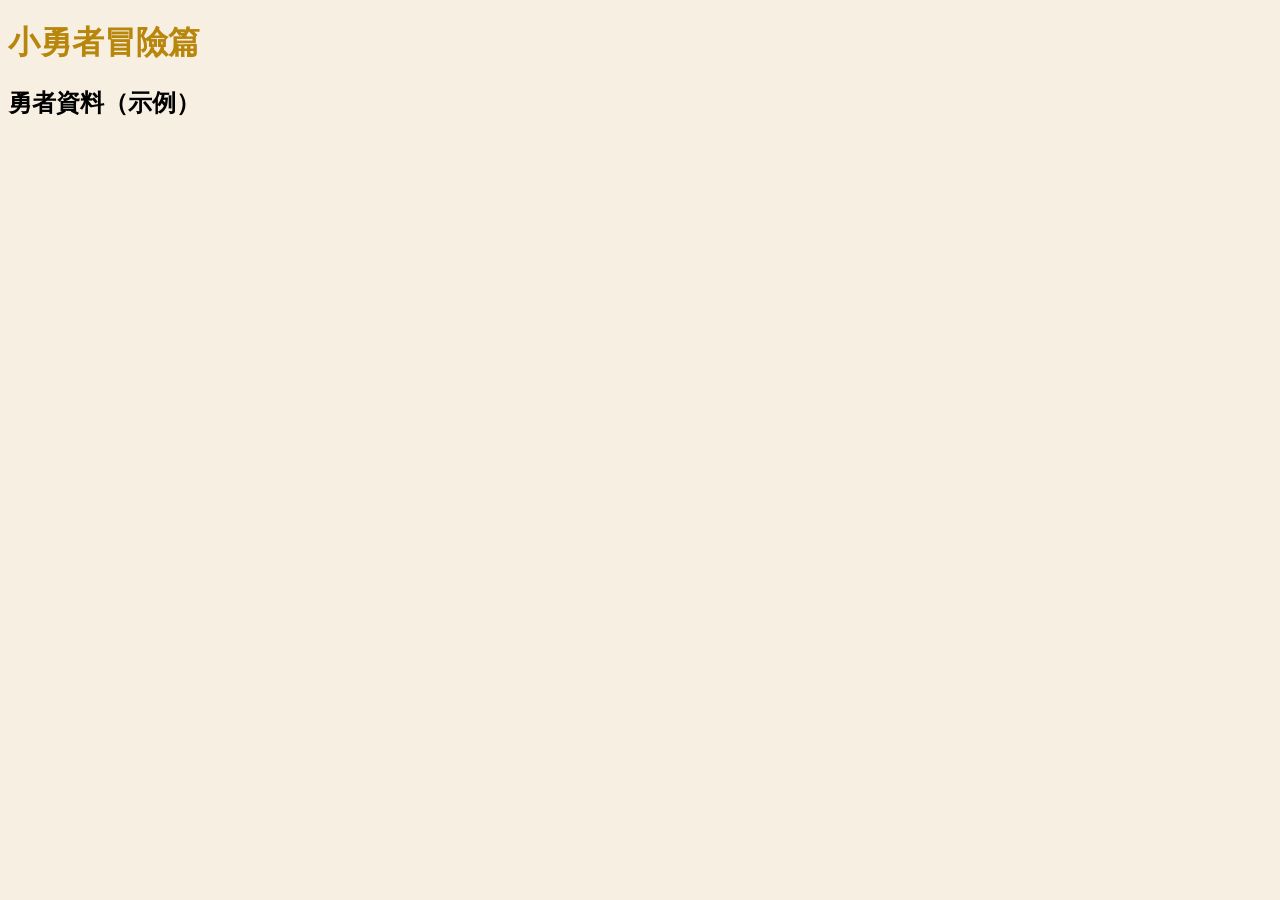
<file: student.html>
<!DOCTYPE html><html><head><meta charset="UTF-8"><title>小勇者冒險頁面</title>
<link rel="stylesheet" href="css/rpg.css"><script src="js/student.js"></script><script src="js/data.js"></script></head>
<body><h1>小勇者冒險篇</h1><div id="profile"></div><div id="quests"></div></body></html>
</file>
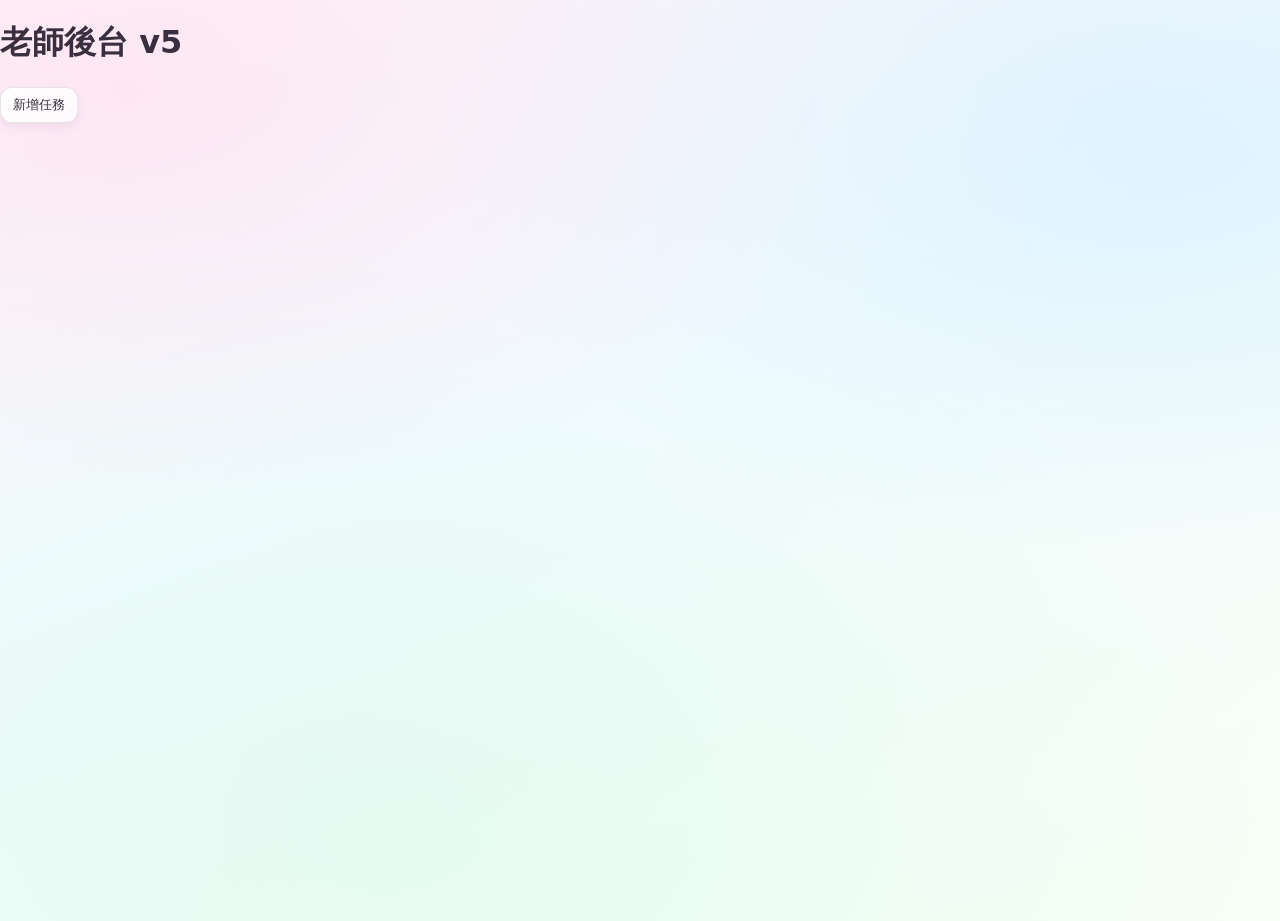
<file: teacher.html>
<!DOCTYPE html><html><head><meta charset="UTF-8"><title>老師後台</title>
<link rel="stylesheet" href="css/style.css"><script src="js/teacher.js"></script></head>
<body><h1>老師後台 v5</h1>
<div><button onclick="addTask()">新增任務</button><div id="tasks"></div></div>
</body></html>
</file>
<file: css/rpg.css>
body{background:#f7efe1;font-family:'Microsoft JhengHei';}h1{color:#b8860b;}
</file>
<file: css/style.css>
/* ======================================================
   🛡️ 勇者公會成績看板 v7.8 - 童話完整主題
   ✅ 粉彩童話底色
   ✅ 表格花藤角落
   ✅ 書卷金色卷軸邊
   ✅ 按鈕微光動畫
   ====================================================== */

:root{
  --bg-1:#fff6fb;
  --bg-2:#f3fbff;
  --bg-3:#f7fff5;

  --panel:#fffdf8;
  --panel-2:#fff7ef;

  --text:#3a2f3f;
  --muted:#6b5c74;

  --accent:#ff9ecb;
  --accent-2:#8fd7ff;
  --accent-3:#9bf2c7;

  --danger:#ff6b8f;
  --ok:#2fbf88;

  --border:rgba(60,40,70,0.10);
  --border-strong:rgba(255,158,203,0.35);

  --shadow: 0 10px 24px rgba(80,40,90,0.10);
  --shadow-strong: 0 14px 30px rgba(80,40,90,0.16);

  --radius: 18px;
  --radius-soft: 22px;
}

*{box-sizing:border-box;}

body{
  margin:0;
  font-family:"Noto Sans TC", system-ui, -apple-system, Segoe UI, Roboto, sans-serif;
  color:var(--text);
  background:
    radial-gradient(1200px 700px at 10% 10%, rgba(255,158,203,0.18) 0%, transparent 60%),
    radial-gradient(1200px 700px at 90% 15%, rgba(143,215,255,0.22) 0%, transparent 60%),
    radial-gradient(1400px 900px at 30% 90%, rgba(155,242,199,0.18) 0%, transparent 65%),
    linear-gradient(160deg, var(--bg-1), var(--bg-2) 45%, var(--bg-3));
  min-height:100vh;
}

/* 主背景容器 */
#guild-bg{
  max-width:1200px;
  margin:26px auto 60px;
  padding:0 18px;
}

/* 標題 */
#guild-title{
  margin:6px 0 18px;
  font-size:clamp(22px, 3.2vw, 34px);
  letter-spacing:0.6px;
  padding:18px 20px;
  background: linear-gradient(135deg,
    rgba(255,158,203,0.18),
    rgba(143,215,255,0.18),
    rgba(155,242,199,0.16));
  border:1px solid var(--border-strong);
  border-radius:var(--radius-soft);
  box-shadow:var(--shadow-strong);
  text-shadow:0 1px 0 rgba(255,255,255,0.6);
}

/* 搜尋 */
#searchBox{
  width:100%;
  padding:12px 14px;
  border-radius:14px;
  border:1px solid var(--border);
  background:rgba(255,255,255,0.75);
  color:var(--text);
  outline:none;
  margin-bottom:12px;
  box-shadow:var(--shadow);
}
#searchBox::placeholder{color:rgba(70,50,80,0.45);}

/* 功能列：改成網格排列更整齊 */
#actionBar{
  display: grid;
  grid-template-columns: repeat(auto-fit, minmax(140px, max-content));
  gap: 10px 10px;
  align-items: center;

  padding: 12px 12px;
  background: linear-gradient(135deg, rgba(255,255,255,0.04), rgba(255,255,255,0.02));
  border: 1px solid var(--border);
  border-radius: var(--radius);
  box-shadow: var(--shadow);
  margin-bottom: 14px;
}

/* divider 在 grid 下會變亂，直接隱藏 */
#actionBar .divider{
  display: none !important;
}

#actionBar .divider{
  width:1px;
  height:26px;
  background:var(--border);
  margin:0 4px;
}

/* 按鈕 */
button{
  cursor:pointer;
  border:1px solid rgba(70,50,80,0.12);
  background: linear-gradient(135deg, rgba(255,255,255,0.95), rgba(255,255,255,0.75));
  color:var(--text);
  padding:8px 12px;
  border-radius:12px;
  transition:0.15s ease;
  box-shadow:0 4px 10px rgba(90,50,110,0.08);

  position: relative;
  overflow: hidden;

  animation: fairyPulse 3.6s ease-in-out infinite;
}
button:hover{
  transform:translateY(-1px);
  border-color:rgba(255,158,203,0.45);
  box-shadow:0 6px 14px rgba(90,50,110,0.12);
}

/* 微光掃過 */
button::after{
  content:"";
  position:absolute;
  top:-20%;
  left:-40%;
  width:60%;
  height:140%;
  pointer-events:none;
  background:
    linear-gradient(120deg,
      transparent 0%,
      rgba(255,255,255,0.25) 35%,
      rgba(255,255,255,0.45) 50%,
      rgba(255,255,255,0.25) 65%,
      transparent 100%);
  transform: skewX(-15deg);
  opacity:0;
}
button:hover::after{
  opacity:1;
  animation: fairyShine 0.9s ease;
}

@keyframes fairyPulse{
  0%,100%{ box-shadow:0 4px 10px rgba(90,50,110,0.08); filter:saturate(1); }
  50%{ box-shadow:0 6px 16px rgba(90,50,110,0.14); filter:saturate(1.05); }
}
@keyframes fairyShine{
  0%{ left:-50%; opacity:0; }
  20%{ opacity:0.6; }
  100%{ left:120%; opacity:0; }
}

button.primary{
  background:
    linear-gradient(135deg,
      rgba(255,158,203,0.35),
      rgba(143,215,255,0.28),
      rgba(155,242,199,0.25));
  border-color:rgba(255,158,203,0.55);
  animation-duration:3.0s;
}
button.ghost{
  background:rgba(255,255,255,0.6);
}

/* 下拉選單 */
select{
  border:1px solid var(--border);
  background:rgba(255,255,255,0.8);
  color:var(--text);
  padding:8px 10px;
  border-radius:12px;
  outline:none;
  box-shadow:var(--shadow);
}

/* 表格區 */
.tableWrapper{
  position: relative;
  overflow:auto;
  border-radius:var(--radius);
  border:1px solid var(--border);
  background: linear-gradient(180deg, rgba(255,255,255,0.9), rgba(255,255,255,0.7));
  box-shadow:var(--shadow);
}

/* 主表格 */
.scoreTable{
  width:100%;
  border-collapse:collapse;
  min-width:860px;
}
.scoreTable th, .scoreTable td{
  padding:10px 10px;
  border-bottom:1px solid rgba(70,50,80,0.08);
  text-align:center;
  vertical-align:middle;
  white-space:nowrap;
}
.scoreTable th{
  position: sticky;
  top:0;
  z-index:3;
  background:
    linear-gradient(135deg,
      rgba(255,158,203,0.18),
      rgba(143,215,255,0.16),
      rgba(155,242,199,0.14));
  font-weight:700;
  color:#4a3b55;
}

/* 三個成績區塊 */
.score-section{ margin-bottom:24px; }
.section-head{
  display:flex;
  align-items:center;
  gap:10px;
  margin:0 0 10px;
}
.section-head h2{ margin:0; font-size:20px; color:#4a3b55; }
.section-head button{ font-size:13px; }

/* 左側凍結欄 */
.leftFreeze{
  position: sticky;
  z-index:4;
  background:rgba(255,255,255,0.95);
}
.nameCell{
  cursor:pointer;
  text-decoration: underline;
  text-underline-offset:3px;
}

/* 缺交 */
.missing{ color: rgba(80,60,95,0.65); }
.check-no{ opacity:0.75; }
.add-btn, .edit-btn{
  margin-left:6px;
  cursor:pointer;
  opacity:0.9;
}
.add-btn:hover, .edit-btn:hover{
  opacity:1;
  text-decoration: underline;
}

/* 低分/補考 */
.low-score{ color: var(--danger); font-weight:700; }
.danger-icon{
  margin-left:6px;
  font-size:11px;
  padding:2px 7px;
  border-radius:999px;
  background: rgba(255,107,143,0.12);
  border:1px solid rgba(255,107,143,0.35);
}

/* 彈窗通用 */
.hidden{ display:none !important; }

#scrollPopup, #inputBox, #unitBox, #studentBox, #batchBox, #classBox{
  position: fixed;
  inset:0;
  background: rgba(255, 240, 250, 0.75);
  backdrop-filter: blur(6px);
  z-index:50;
  display:flex;
  align-items:center;
  justify-content:center;
  padding:18px;
}

/* 書卷內容（加金色卷軸邊） */
#scrollContent{
  width:min(980px, 96vw);
  max-height:92vh;
  overflow:auto;
  background: linear-gradient(180deg, var(--panel), var(--panel-2));
  border:1px solid rgba(170,120,30,0.25);
  border-radius: var(--radius-soft);
  padding:22px 22px 26px;
  box-shadow: var(--shadow-strong);
  position: relative;
  box-shadow:
    0 8px 24px rgba(90,50,110,0.10),
    inset 0 0 0 1px rgba(255,215,120,0.18);
}
#scrollContent::before{
  content:"";
  position:absolute;
  inset:10px;
  border-radius:20px;
  pointer-events:none;
  background:
    linear-gradient(135deg,
      rgba(255,215,120,0.25),
      rgba(255,180,70,0.20),
      rgba(255,235,170,0.22));
  -webkit-mask:
    linear-gradient(#000 0 0) content-box,
    linear-gradient(#000 0 0);
  -webkit-mask-composite: xor;
  mask-composite: exclude;
  padding:2px;
  border:1px solid rgba(255,200,90,0.35);
  box-shadow:
    inset 0 0 10px rgba(255,200,90,0.18),
    0 0 0 1px rgba(255,215,120,0.12);
}
#scrollContent::after{
  content:"";
  position:absolute;
  left:14px; right:14px; top:8px; bottom:8px;
  pointer-events:none;
  border-radius:22px;
  background:
    linear-gradient(180deg,
      rgba(255,215,140,0.22),
      transparent 18%,
      transparent 82%,
      rgba(255,215,140,0.22));
  mix-blend-mode: multiply;
  opacity:0.6;
}

#scrollClose{
  position:absolute;
  right:14px;
  top:10px;
  cursor:pointer;
  opacity:0.85;
  font-size:18px;
  padding:6px 10px;
  border-radius:10px;
  border:1px solid var(--border);
  background: rgba(255,255,255,0.85);
}
#scrollClose:hover{ opacity:1; }

.scroll-title{ margin:0 0 8px; font-size:22px; }
.scroll-subtitle{ margin:18px 0 8px; color:var(--muted); }

.scroll-table{
  width:100%;
  border-collapse:collapse;
}
.scroll-table th, .scroll-table td{
  padding:8px 10px;
  border-bottom:1px solid rgba(70,50,80,0.08);
  text-align:center;
}

/* 缺席（沒有出席，無法檢測） */
.absent-cell, .absent-text{ color:#b7791f; font-weight:600; }
.hero-chip.absent-text{ border-color:rgba(214,158,46,0.5); background:rgba(255,236,179,0.35); }

/* 勇者資訊：總覽卡片 */
.hero-cards{
  display:grid;
  grid-template-columns:repeat(auto-fit, minmax(200px, 1fr));
  gap:10px;
}
.hero-card{
  border:1px solid var(--border);
  border-radius:14px;
  padding:10px 12px;
  background:rgba(255,255,255,0.75);
}
.hero-card.hero-total{ background:rgba(255,158,203,0.10); }
.hero-card-title{ font-weight:700; margin-bottom:6px; }
.hero-card-row{ font-size:13px; color:var(--muted); margin-top:6px; }
.hero-progress{
  height:8px;
  border-radius:999px;
  background:rgba(70,50,80,0.10);
  overflow:hidden;
}
.hero-progress span{
  display:block;
  height:100%;
  border-radius:999px;
  background:linear-gradient(90deg, rgba(255,158,203,0.9), rgba(143,215,255,0.9));
}

/* 勇者資訊：待處理 */
.hero-todo-group{ margin:6px 0; line-height:2; }
.hero-todo-group > b{ margin-right:6px; }
.hero-chip{
  display:inline-block;
  margin:2px 4px 2px 0;
  padding:2px 10px;
  border-radius:999px;
  border:1px solid var(--border);
  background:rgba(255,255,255,0.85);
  font-size:13px;
  white-space:nowrap;
}
.hero-chip.low-score{ border-color:rgba(255,107,143,0.45); }

/* 勇者資訊：成績紀錄 */
.scroll-table tr.hero-sec-row td{
  text-align:left;
  font-weight:700;
  background:rgba(143,215,255,0.12);
}
.hero-history{ text-align:left !important; white-space:normal; }

/* Chart canvas */
#chartCanvas{
  width:100% !important;
  max-height:320px;
}

/* 小視窗 */
#inputInner, #unitInner, #studentInner{
  width:min(420px, 94vw);
  background: linear-gradient(180deg, var(--panel), var(--panel-2));
  border:1px solid var(--border);
  border-radius: var(--radius);
  padding:20px 18px 16px;
  box-shadow: var(--shadow-strong);
}

#inputInner h3, #unitInner h3, #studentInner h3, #batchInner h3{ margin:0 0 12px; }

/* 批量輸入 */
#batchInner{
  width:min(560px, 94vw);
  max-height:92vh;
  display:flex;
  flex-direction:column;
  background: linear-gradient(180deg, var(--panel), var(--panel-2));
  border:1px solid var(--border);
  border-radius: var(--radius);
  padding:20px 18px 16px;
  box-shadow: var(--shadow-strong);
}
.batch-hint{
  margin:10px 0 6px;
  font-size:12px;
  color:var(--muted);
}
#batchListWrap{
  flex:1;
  min-height:0;
  overflow:auto;
  border:1px solid var(--border);
  border-radius:12px;
  background:rgba(255,255,255,0.7);
}
#batchList th{
  position:sticky;
  top:0;
  background:var(--panel);
  z-index:1;
}
#batchList input{
  width:90px;
  padding:6px 8px;
  box-shadow:none;
}
#batchList tr.batch-active td{ background:rgba(255,158,203,0.12); }

/* 班級 / 成績單 */
#classNameLabel{ font-size:0.7em; color:var(--muted); margin-left:8px; }
#classInner{
  position:relative;
  width:min(560px, 94vw);
  max-height:92vh;
  overflow:auto;
  background: linear-gradient(180deg, var(--panel), var(--panel-2));
  border:1px solid var(--border);
  border-radius: var(--radius);
  padding:20px 18px 16px;
  box-shadow: var(--shadow-strong);
}
#classInner h3{ margin:0 0 12px; }
#classInner h3.class-new-title{
  margin-top:18px;
  padding-top:14px;
  border-top:1px dashed var(--border);
}
#classClose{
  position:absolute;
  right:12px;
  top:10px;
  cursor:pointer;
  padding:4px 10px;
  border-radius:10px;
  border:1px solid var(--border);
  background:rgba(255,255,255,0.85);
}
.class-row{
  display:flex;
  align-items:center;
  gap:10px;
  padding:10px 12px;
  margin-bottom:8px;
  border:1px solid var(--border);
  border-radius:14px;
  background:rgba(255,255,255,0.75);
}
.class-row.current{ border-color:rgba(255,158,203,0.8); background:rgba(255,158,203,0.10); }
.class-info{ flex:1; min-width:0; }
.class-meta{ font-size:12px; color:var(--muted); margin-top:2px; }
.class-tag{
  font-size:11px;
  padding:1px 8px;
  margin-left:6px;
  border-radius:999px;
  background:rgba(255,158,203,0.25);
}
.class-actions{ display:flex; gap:6px; flex-shrink:0; }
.inline-check{ display:flex; align-items:center; gap:6px; cursor:pointer; }
.inline-check input{ width:auto; box-shadow:none; margin:0; }

/* 姓名拖移排序 */
.nameCell[draggable="true"]{ cursor:grab; }
.scoreTable tr.row-dragging td{ opacity:0.5; }
.scoreTable tr.row-drag-over td{
  border-top:2px dashed rgba(255,158,203,0.85);
}

label{
  display:block;
  margin-top:10px;
  margin-bottom:6px;
  color:var(--muted);
  font-size:14px;
}

input{
  width:100%;
  padding:10px 12px;
  border-radius:12px;
  border:1px solid var(--border);
  background: rgba(255,255,255,0.9);
  color:var(--text);
  outline:none;
  box-shadow: var(--shadow);
}

.modal-actions{
  display:flex;
  gap:8px;
  margin-top:14px;
  justify-content:flex-end;
}

/* actionBar 可見保險 */
#actionBar button, #actionBar select{
  display:inline-flex !important;
  visibility: visible !important;
  opacity:1 !important;
}

/* ==========================
   🧲 單元拖拉提示
========================== */
.unitHeader{ cursor: grab; }
.unitHeader.unit-dragging{ opacity:0.55; }
.unitHeader.unit-drag-over{
  outline:2px dashed rgba(255,158,203,0.85);
  outline-offset:-4px;
}

/* ==========================
   🌿 表格四角花藤（配合 index 內的 span）
========================== */
.tableWrapper.vine-4 .corner-vine{
  position:absolute;
  width:80px;
  height:80px;
  pointer-events:none;
  z-index:2;
  opacity:0.9;
  background:
    radial-gradient(circle at 18% 22%, rgba(255,158,203,0.55) 0 6px, transparent 7px),
    radial-gradient(circle at 34% 12%, rgba(143,215,255,0.55) 0 5px, transparent 6px),
    radial-gradient(circle at 15% 40%, rgba(155,242,199,0.55) 0 5px, transparent 6px),
    radial-gradient(circle at 40% 32%, rgba(255,158,203,0.45) 0 4px, transparent 5px),
    conic-gradient(from 220deg at 60% 60%,
      rgba(120,180,140,0.0) 0deg,
      rgba(120,180,140,0.25) 20deg,
      rgba(120,180,140,0.0) 60deg),
    conic-gradient(from 40deg at 40% 40%,
      rgba(120,180,140,0.0) 0deg,
      rgba(120,180,140,0.22) 22deg,
      rgba(120,180,140,0.0) 65deg);
}

.tableWrapper.vine-4 .corner-vine.tl{ left:6px; top:6px; }
.tableWrapper.vine-4 .corner-vine.tr{ right:6px; top:6px; transform: scaleX(-1); }
.tableWrapper.vine-4 .corner-vine.bl{ left:6px; bottom:6px; transform: scaleY(-1); }
.tableWrapper.vine-4 .corner-vine.br{ right:6px; bottom:6px; transform: rotate(180deg); }
/* 讓年級欄更窄，姓名欄更緊密 */
.scoreTable th.leftFreeze:first-child,
.scoreTable td.leftFreeze:first-child{
  width: 70px;
  min-width: 70px;
}

.scoreTable th.leftFreeze.nameCell,
.scoreTable td.leftFreeze.nameCell{
  min-width: 120px;
}

/* ==========================
   💾 匯出提醒橫條
========================== */
#backupBanner{
  position: relative;
  z-index: 20;
  display: none;
  margin: 10px 0 12px;
  padding: 10px 12px;
  border-radius: 16px;
  border: 1px solid rgba(255,158,203,0.45);
  background:
    linear-gradient(135deg,
      rgba(255,158,203,0.18),
      rgba(143,215,255,0.18),
      rgba(155,242,199,0.16));
  box-shadow: var(--shadow);
  color: var(--text);
  font-weight: 600;
}

#backupBanner .small{
  opacity: 0.8;
  font-weight: 500;
  margin-left: 6px;
  font-size: 12px;
}
#backupBanner .banner-actions{
  margin-left: auto;
  display: inline-flex;
  gap: 6px;
}
#backupBanner .banner-row{
  display: flex;
  align-items: center;
  gap: 8px;
  flex-wrap: wrap;
}
</file>
